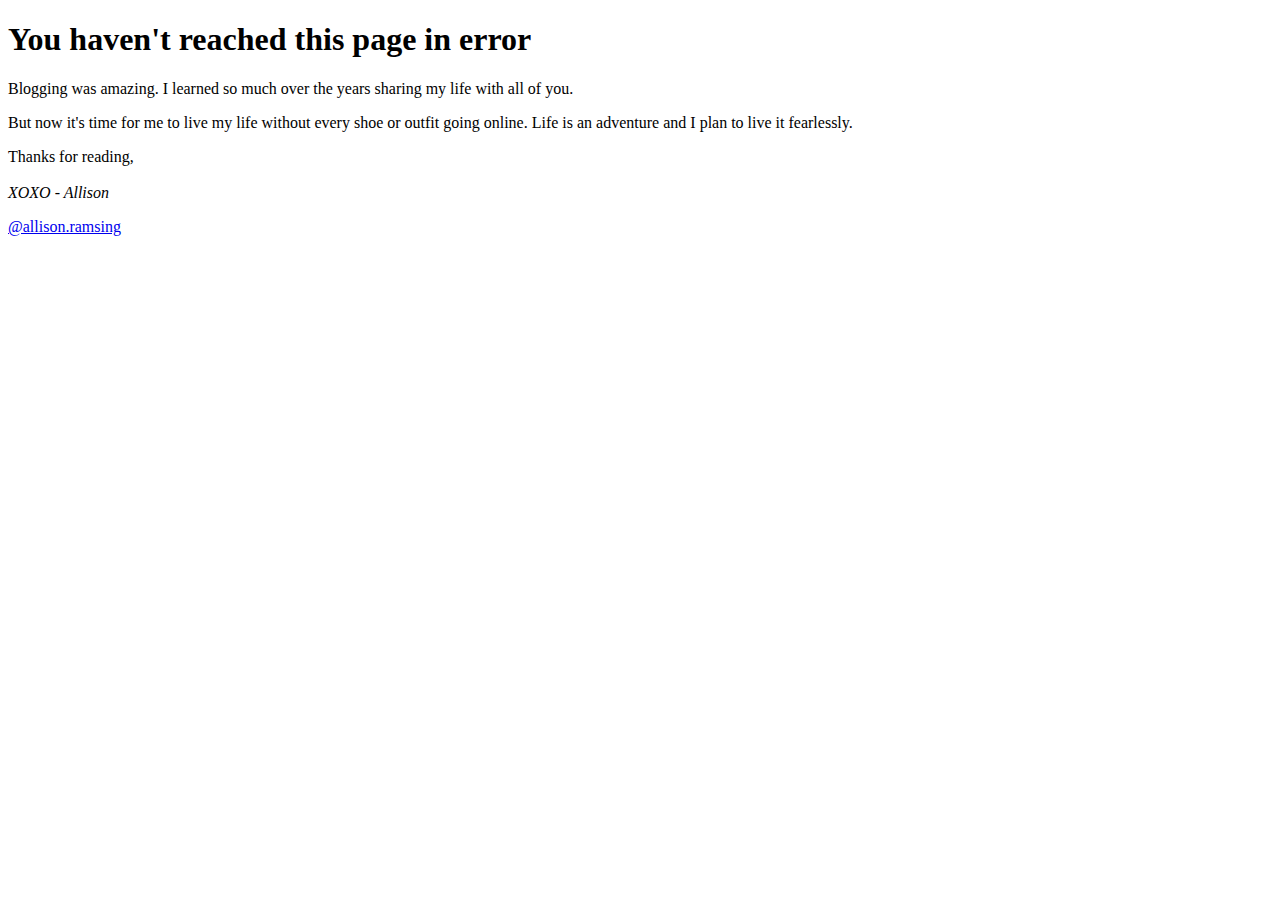
<file: index.html>
<!DOCTYPE html>
<html>
<head>
  <meta charset="utf-8" />
  <title>Allison Ramsing</title>
  <meta name="viewport" content="width=device-width, initial-scale=1">
  <link rel="stylesheet" type="text/css" media="screen" href="https://allisonramsing.com/normalize.css" />
  <link rel="stylesheet" type="text/css" media="screen" href="https://allisonramsing.com/main.css" />
  <link href="https://fonts.googleapis.com/css?family=Montserrat" rel="stylesheet">
</head>
<body>
  <main>
    <h1>You haven't reached this page in&nbsp;error</h1>

    <p>Blogging was amazing. I learned so much over the years sharing my life with all of you.</p>

    <p>But now it's time for me to live my life without every shoe or outfit going online. Life is an adventure and I plan to live it fearlessly.</p>

    <p>Thanks for reading, <br><br><i>XOXO - Allison</i></p>

    <p><a title="Link to Allison's Instagram" href="https://instagram.com/allison.ramsing">@allison.ramsing</a></p>
  </main>
</body>
</html>
</file>
